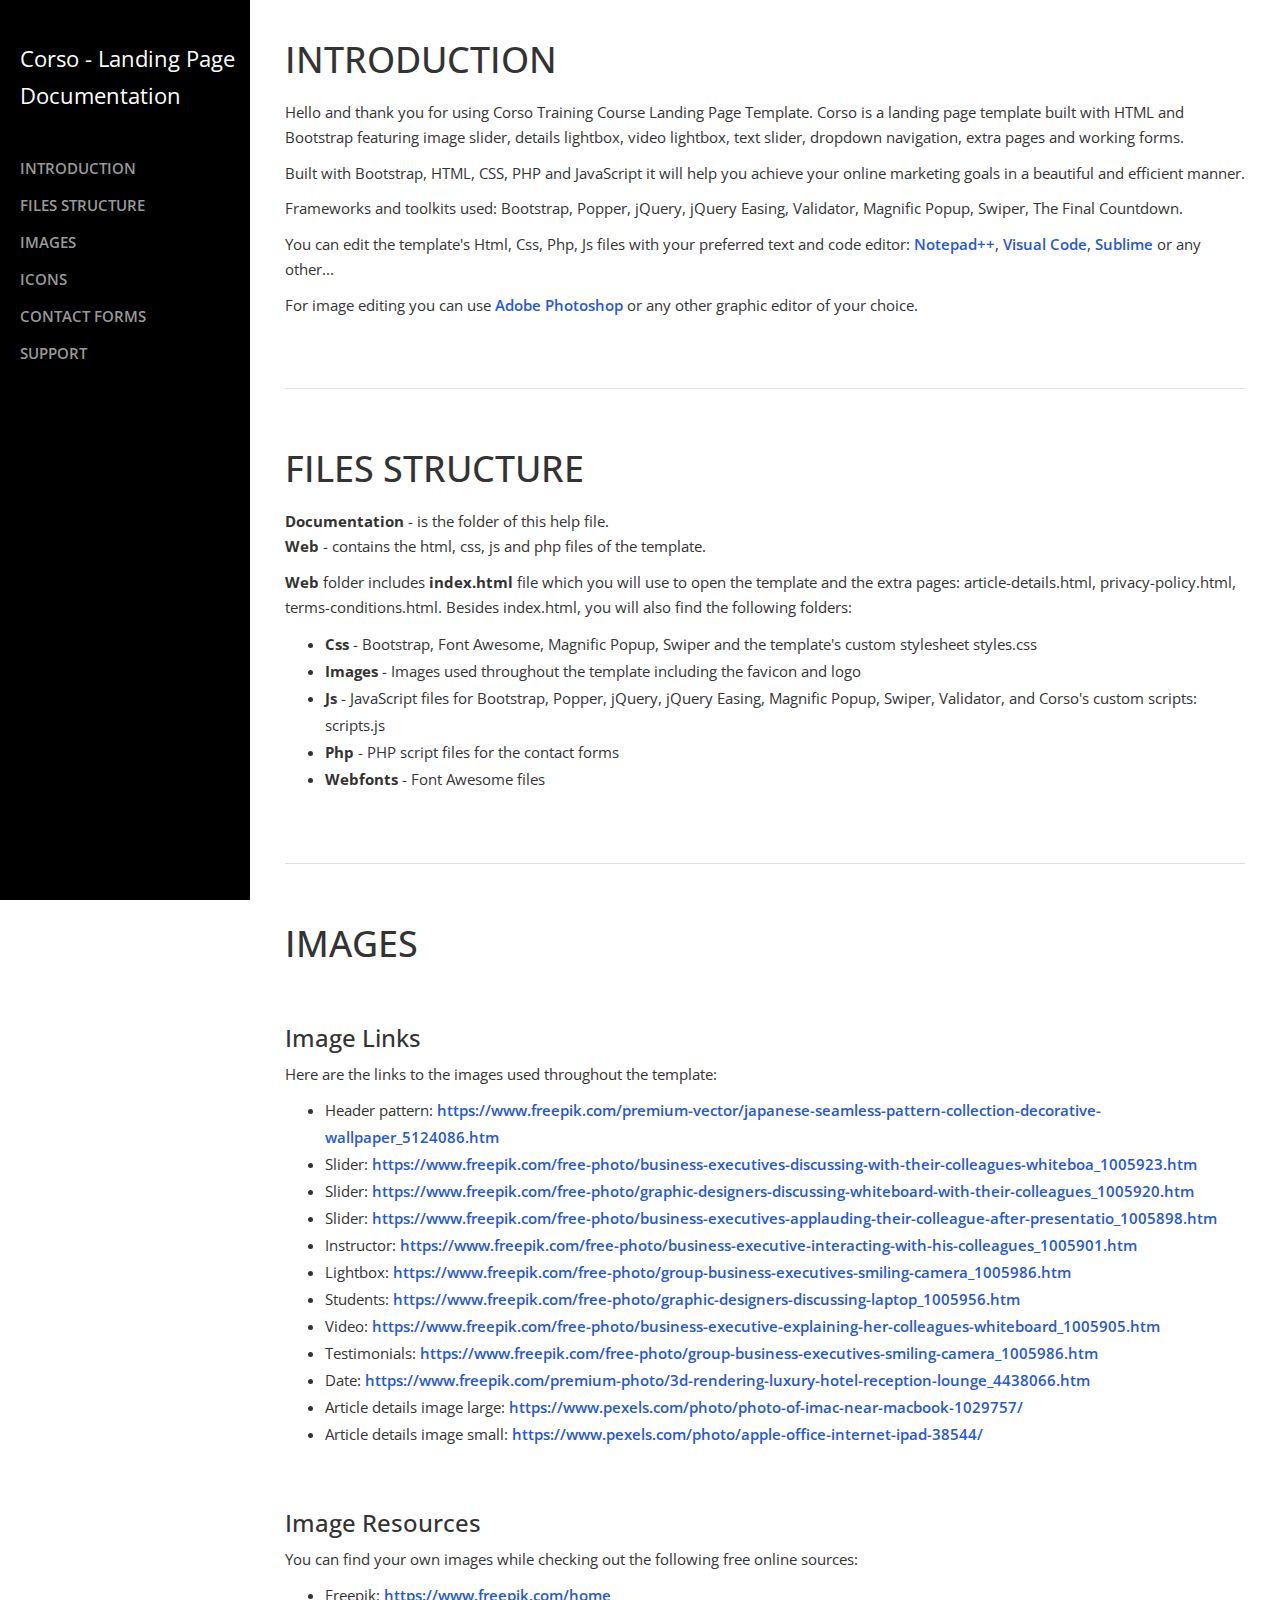
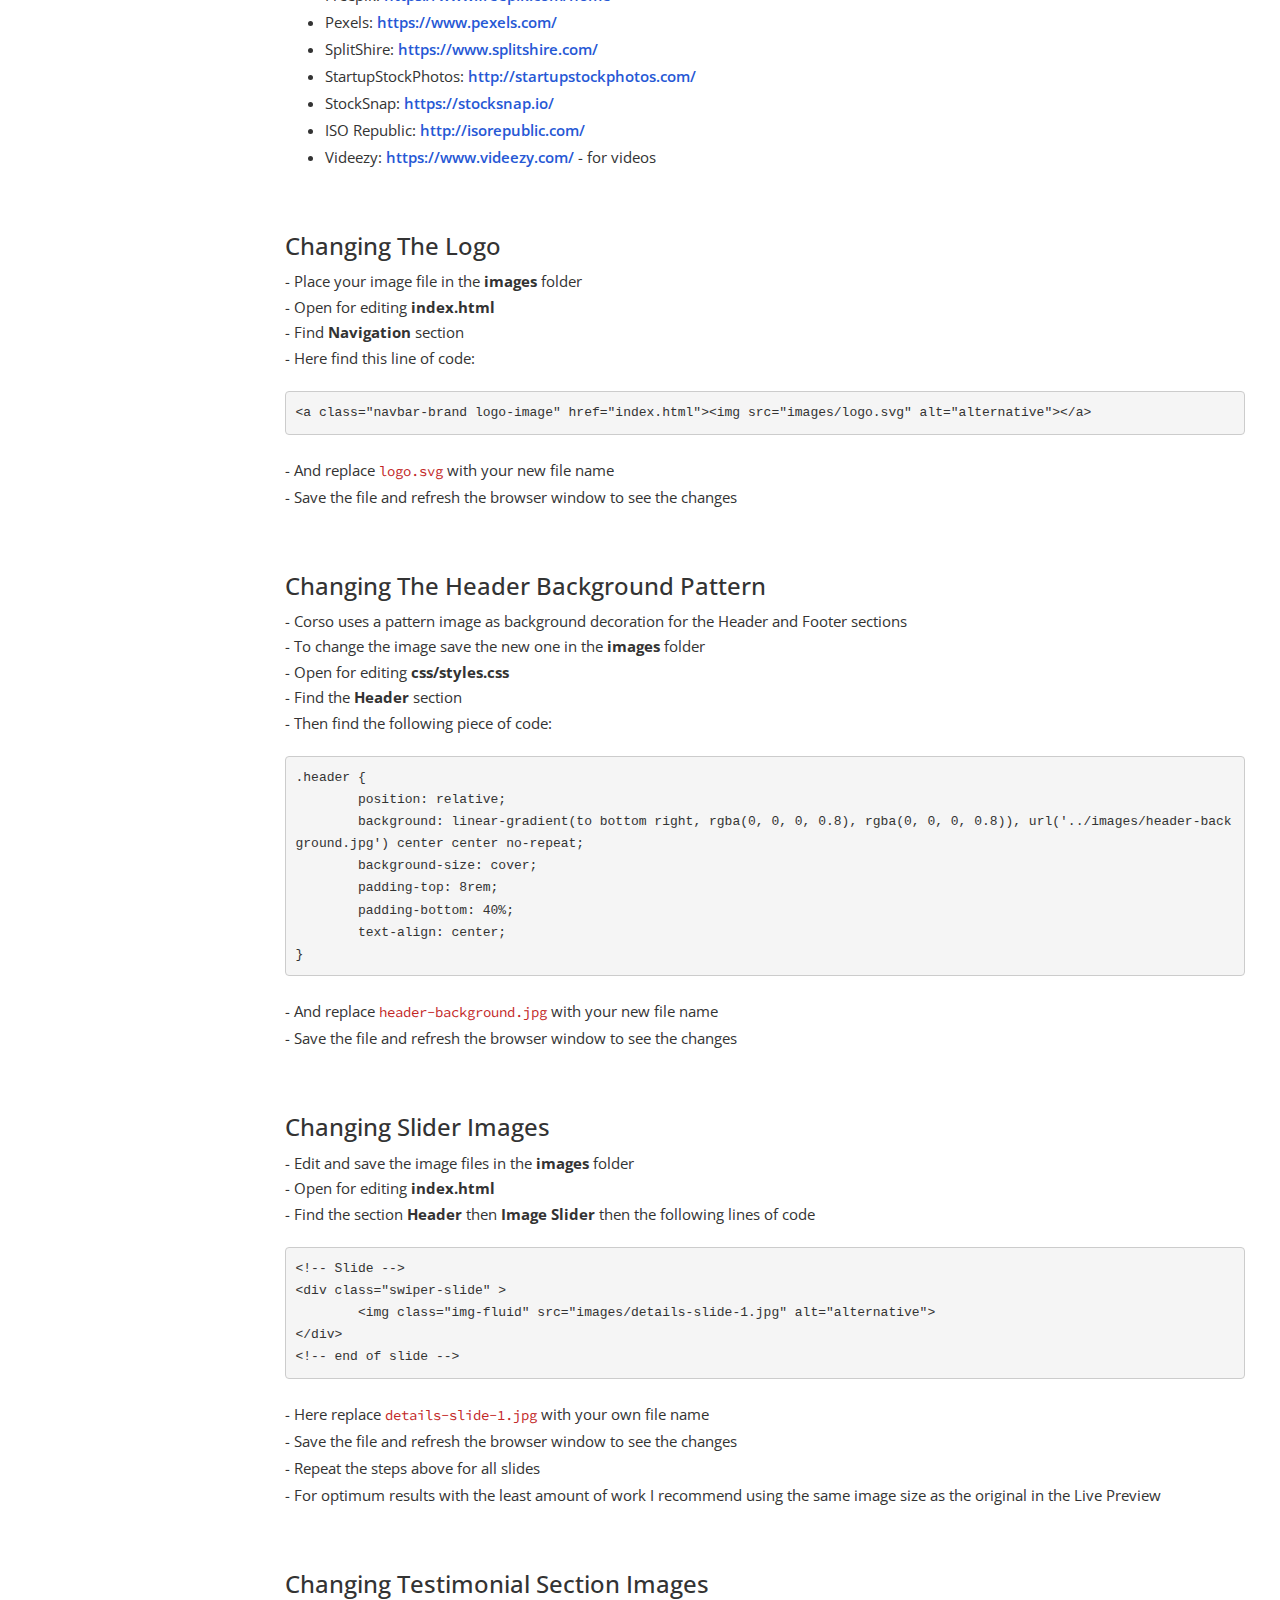
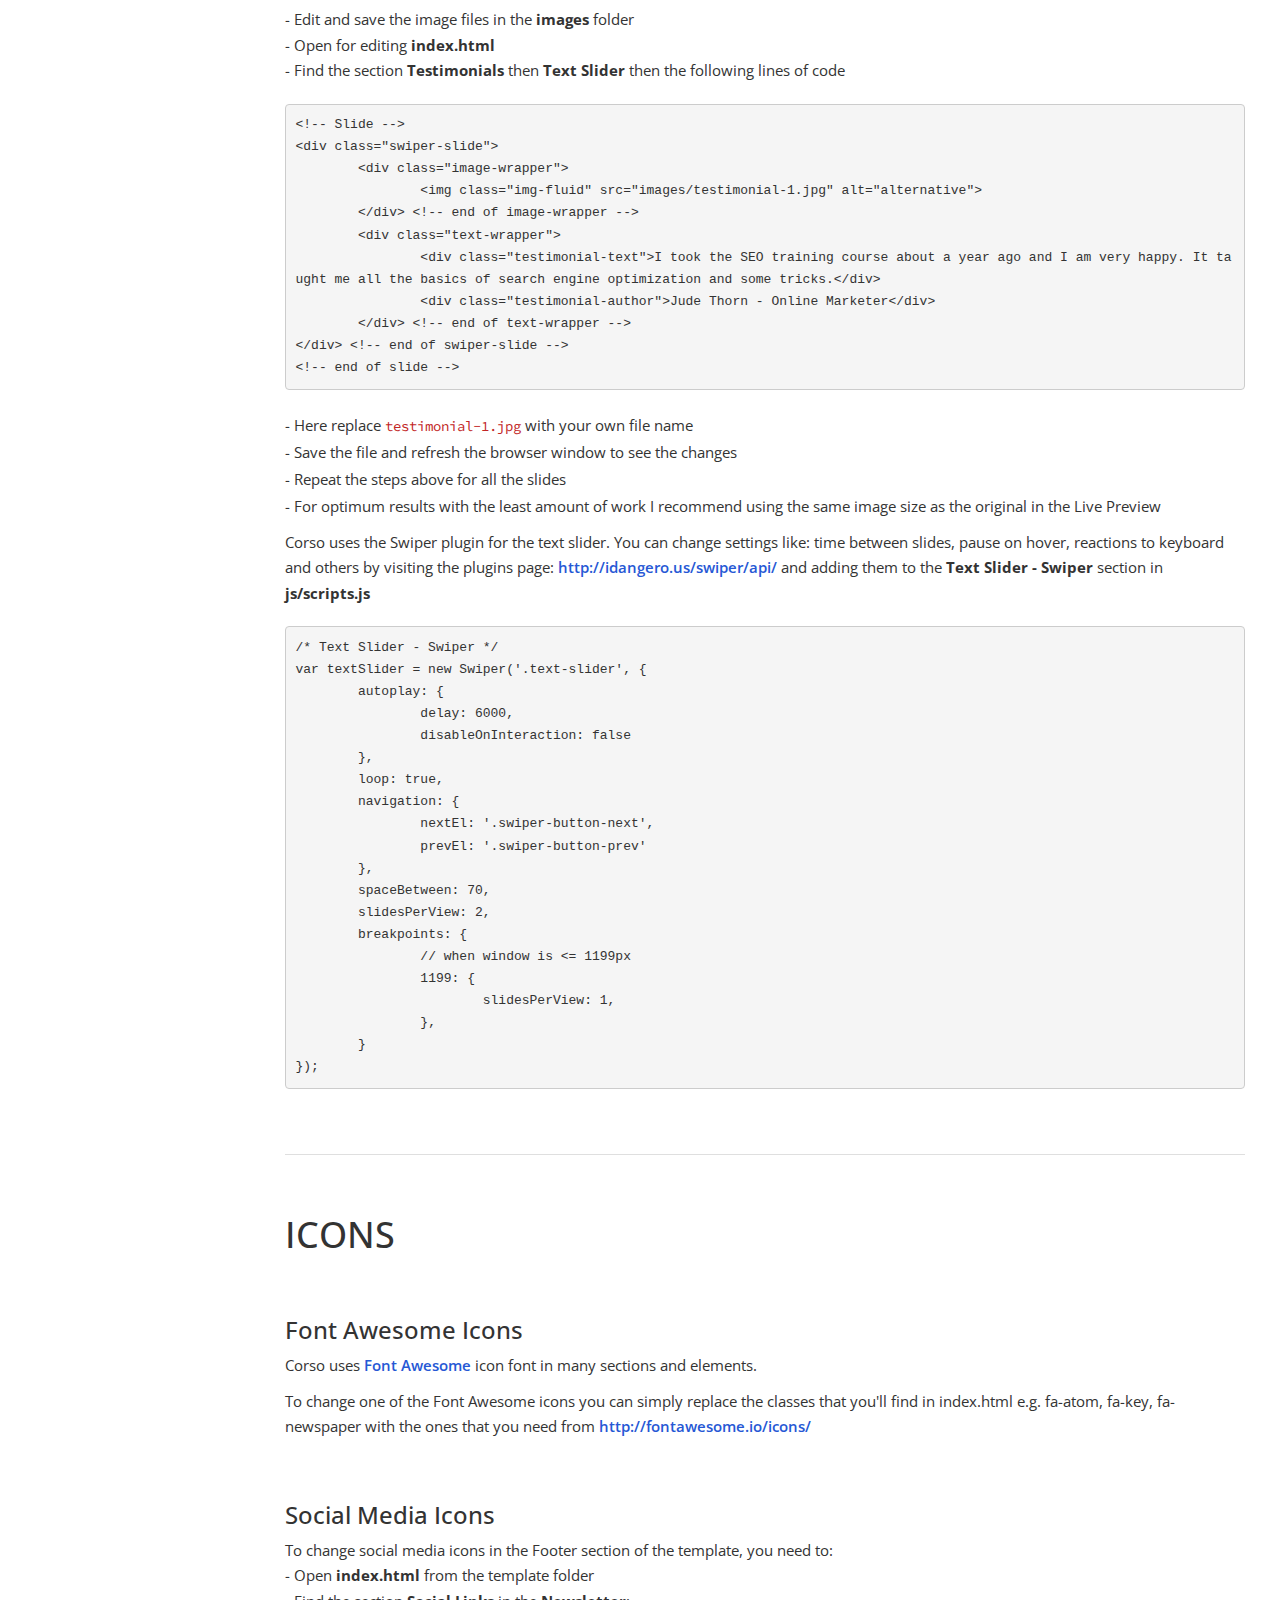
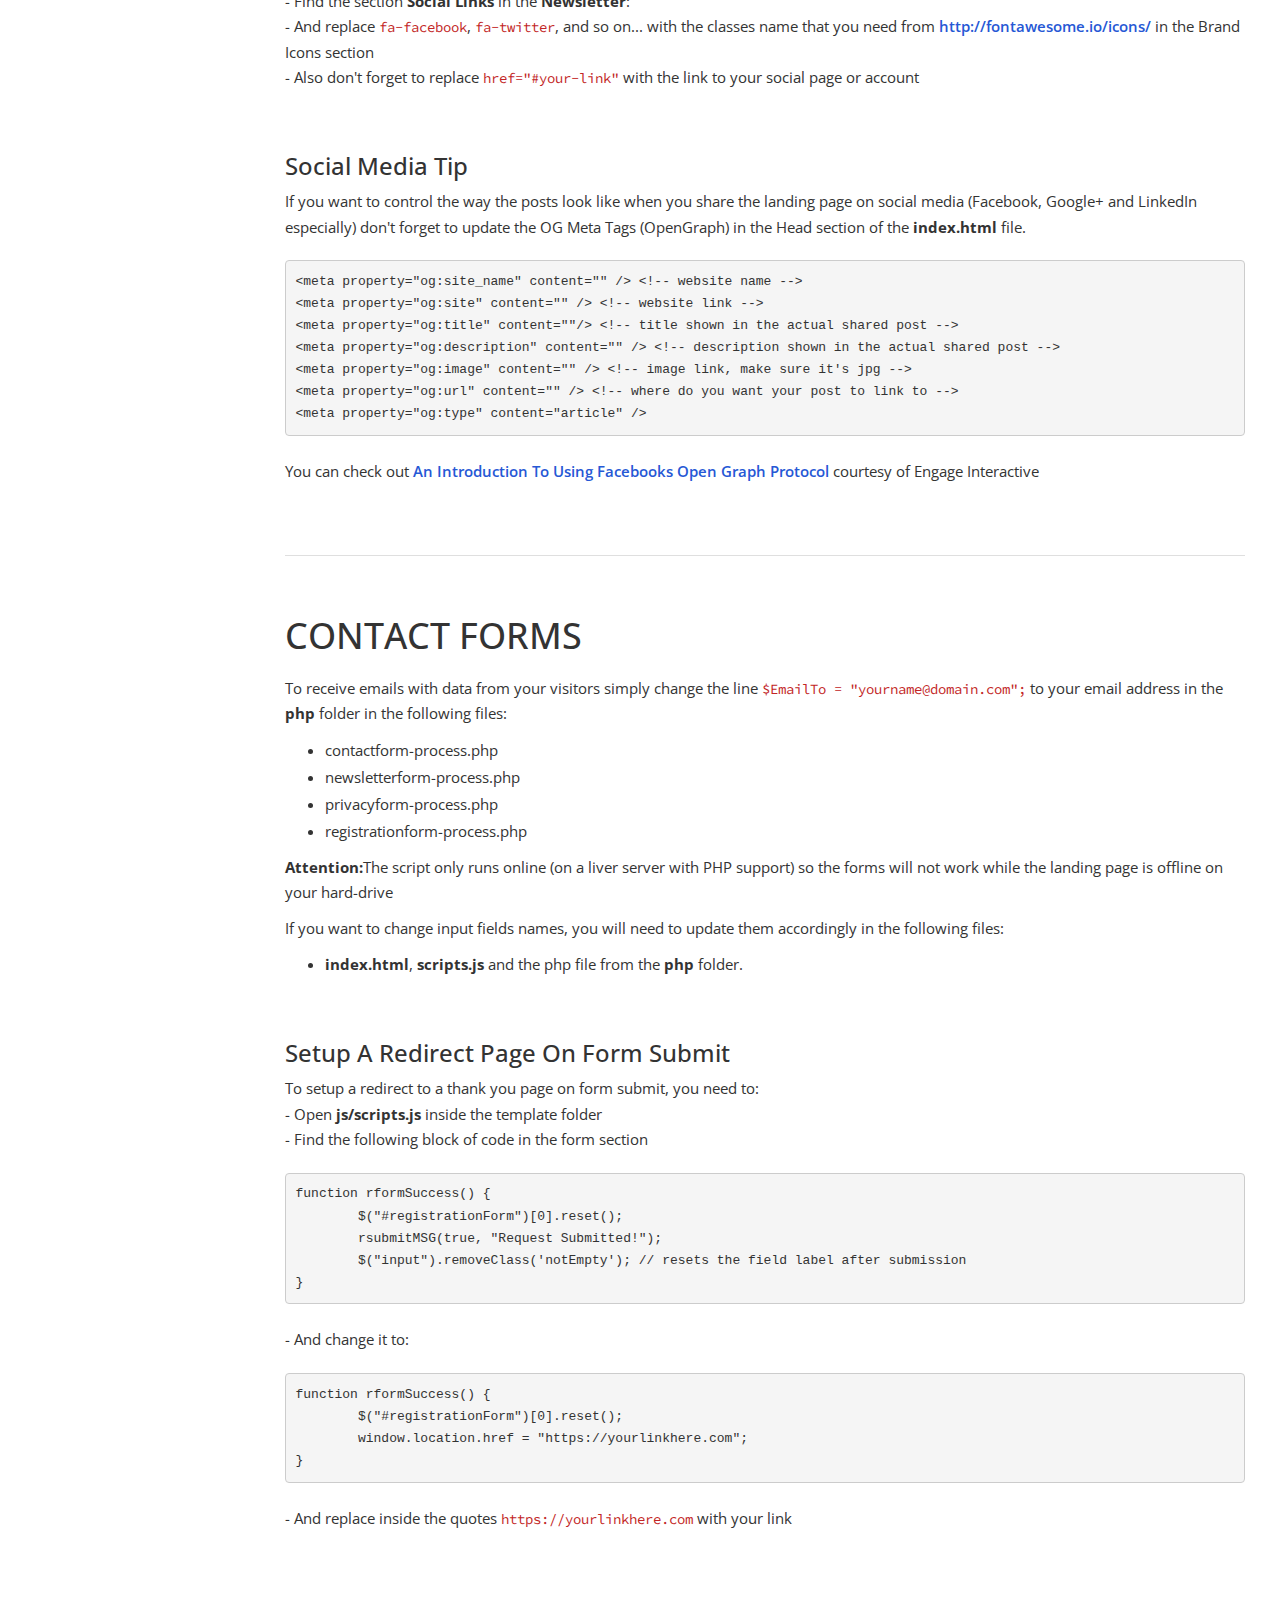
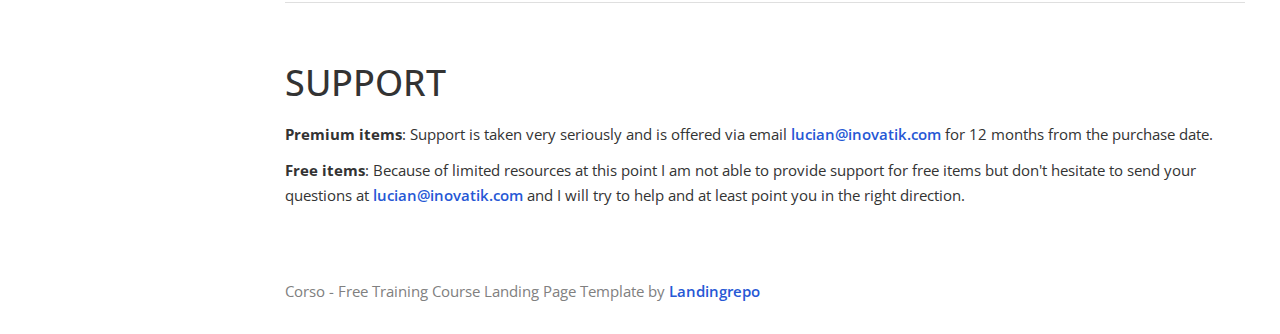
<file: documentation/index.html>
<!DOCTYPE html>
<html lang="en">
<head>

    <meta charset="utf-8">
    <meta http-equiv="X-UA-Compatible" content="IE=edge">
    <meta name="viewport" content="width=device-width, shrink-to-fit=no, initial-scale=1">
    <meta name="description" content="">
    <meta name="author" content="">
    <title>Documentation - Corso Training Course Landing Page Template</title>

    <!-- Styles -->
	<link href="https://fonts.googleapis.com/css?family=Source+Code+Pro:300,400,600" rel="stylesheet">
	<link href="https://fonts.googleapis.com/css?family=Open+Sans:300,400,600" rel="stylesheet">
    <link href="css/bootstrap.min.css" rel="stylesheet">
    <link href="css/styles.css" rel="stylesheet">

    <!-- HTML5 Shim and Respond.js IE8 support of HTML5 elements and media queries -->
    <!-- WARNING: Respond.js doesn't work if you view the page via file:// -->
    <!--[if lt IE 9]>
        <script src="https://oss.maxcdn.com/libs/html5shiv/3.7.0/html5shiv.js"></script>
        <script src="https://oss.maxcdn.com/libs/respond.js/1.4.2/respond.min.js"></script>
    <![endif]-->

</head>
<body>
    <div id="wrapper">

        <!-- Sidebar -->
        <div id="sidebar-wrapper">
			<p>Corso - Landing Page<br> Documentation</p>
            <ul class="sidebar-nav">
                <li class="sidebar-brand">
                </li>
                <li>
                    <a href="#introduction">INTRODUCTION</a>
                </li>
                <li>
                    <a href="#files">FILES STRUCTURE</a>
				</li>
				<li>
                    <a href="#images">IMAGES</a>
                </li>
                <li>
                    <a href="#icons">ICONS</a>
				</li>
				<li>
                    <a href="#forms">CONTACT FORMS</a>
                </li>
				<li>
                    <a href="#support">SUPPORT</a>
                </li>
            </ul>
        </div>
        <!-- end of sidebar wrapper -->


        <!-- Page Content -->
        <div id="page-content-wrapper">
            <div class="container-fluid">
                <div class="row">
                    <div id="introduction" class="col-lg-12">
                        <h1>INTRODUCTION</h1>
                        <p>Hello and thank you for using Corso Training Course Landing Page Template. Corso is a landing page template built with HTML and Bootstrap featuring image slider, details lightbox, video lightbox, text slider, dropdown navigation, extra pages and working forms.</p>
						<p>Built with Bootstrap, HTML, CSS, PHP and JavaScript it will help you achieve your online marketing goals in a beautiful and efficient manner.</p>
						<p>Frameworks and toolkits used: Bootstrap, Popper, jQuery, jQuery Easing, Validator, Magnific Popup, Swiper, The Final Countdown.</p>
						<p>You can edit the template's Html, Css, Php, Js files with your preferred text and code editor: <a href="https://notepad-plus-plus.org/">Notepad++</a>, <a href="https://code.visualstudio.com/">Visual Code</a>, <a href="https://www.sublimetext.com/">Sublime</a> or any other...</p>
						<p>For image editing you can use <a href="http://www.adobe.com/products/photoshop.html">Adobe Photoshop</a> or any other graphic editor of your choice.</p>
					</div> <!-- end of introduction -->
					
					
					<div class="col-lg-12"><hr></div> <!-- gray separator line -->
					
					
					<div id="files" class="col-lg-12">
                        <h1>FILES STRUCTURE</h1>
						<p>
							<b>Documentation</b> - is the folder of this help file.
							<br><b>Web</b> - contains the html, css, js and php files of the template.
						</p>
						<p><b>Web</b> folder includes <b>index.html</b> file which you will use to open the template and the extra pages: article-details.html, privacy-policy.html, terms-conditions.html. Besides index.html, you will also find the following folders:
							<ul>
								<li><b>Css</b> - Bootstrap, Font Awesome, Magnific Popup, Swiper and the template's custom stylesheet styles.css</li>
								<li><b>Images</b> - Images used throughout the template including the favicon and logo</li>
								<li><b>Js</b> - JavaScript files for Bootstrap, Popper, jQuery, jQuery Easing, Magnific Popup, Swiper, Validator, and Corso's custom scripts: scripts.js</li>
								<li><b>Php</b> - PHP script files for the contact forms</li>
								<li><b>Webfonts</b> - Font Awesome files</li>
							</ul>
						</p>
					</div> <!-- end of files structure -->


					<div class="col-lg-12"><hr></div> <!-- gray separator line -->


					<div id="images" class="col-lg-12">
						<h1>IMAGES</h1>
						<h3>Image Links</h3>
						<p>Here are the links to the images used throughout the template:
							<ul>
								<li>Header pattern: <a href="https://www.freepik.com/premium-vector/japanese-seamless-pattern-collection-decorative-wallpaper_5124086.htm">https://www.freepik.com/premium-vector/japanese-seamless-pattern-collection-decorative-wallpaper_5124086.htm</a></li>
								<li>Slider: <a href="https://www.freepik.com/free-photo/business-executives-discussing-with-their-colleagues-whiteboa_1005923.htm">https://www.freepik.com/free-photo/business-executives-discussing-with-their-colleagues-whiteboa_1005923.htm</a></li>
								<li>Slider: <a href="https://www.freepik.com/free-photo/graphic-designers-discussing-whiteboard-with-their-colleagues_1005920.htm">https://www.freepik.com/free-photo/graphic-designers-discussing-whiteboard-with-their-colleagues_1005920.htm</a></li>
								<li>Slider: <a href="https://www.freepik.com/free-photo/business-executives-applauding-their-colleague-after-presentatio_1005898.htm">https://www.freepik.com/free-photo/business-executives-applauding-their-colleague-after-presentatio_1005898.htm</a></li>
								<li>Instructor: <a href="https://www.freepik.com/free-photo/business-executive-interacting-with-his-colleagues_1005901.htm">https://www.freepik.com/free-photo/business-executive-interacting-with-his-colleagues_1005901.htm</a></li>
								<li>Lightbox: <a href="https://www.freepik.com/free-photo/group-business-executives-smiling-camera_1005986.htm">https://www.freepik.com/free-photo/group-business-executives-smiling-camera_1005986.htm</a></li>
								<li>Students: <a href="https://www.freepik.com/free-photo/graphic-designers-discussing-laptop_1005956.htm">https://www.freepik.com/free-photo/graphic-designers-discussing-laptop_1005956.htm</a></li>
								<li>Video: <a href="https://www.freepik.com/free-photo/business-executive-explaining-her-colleagues-whiteboard_1005905.htm">https://www.freepik.com/free-photo/business-executive-explaining-her-colleagues-whiteboard_1005905.htm</a></li>
								<li>Testimonials: <a href="https://www.freepik.com/free-photo/group-business-executives-smiling-camera_1005986.htm">https://www.freepik.com/free-photo/group-business-executives-smiling-camera_1005986.htm</a></li>
								<li>Date: <a href="https://www.freepik.com/premium-photo/3d-rendering-luxury-hotel-reception-lounge_4438066.htm">https://www.freepik.com/premium-photo/3d-rendering-luxury-hotel-reception-lounge_4438066.htm</a></li>
								<li>Article details image large: <a href="https://www.pexels.com/photo/photo-of-imac-near-macbook-1029757/">https://www.pexels.com/photo/photo-of-imac-near-macbook-1029757/</a></li>
								<li>Article details image small: <a href="https://www.pexels.com/photo/apple-office-internet-ipad-38544/">https://www.pexels.com/photo/apple-office-internet-ipad-38544/</a></li>
							</ul>
						</p>
						
						<h3>Image Resources</h3>
						<p>You can find your own images while checking out the following free online sources:
							<ul>
								<li>Freepik: <a href="https://www.pexels.com/">https://www.freepik.com/home</a></li>
								<li>Pexels: <a href="https://www.pexels.com/">https://www.pexels.com/</a></li>
								<li>SplitShire: <a href="https://www.splitshire.com/">https://www.splitshire.com/</a></li>
								<li>StartupStockPhotos: <a href="http://startupstockphotos.com/">http://startupstockphotos.com/</a></li>
								<li>StockSnap: <a href="https://stocksnap.io/">https://stocksnap.io/</a></li>
								<li>ISO Republic: <a href="http://isorepublic.com/">http://isorepublic.com/</a></li>
								<li>Videezy: <a href="https://www.videezy.com/">https://www.videezy.com/</a> - for videos</li>
							</ul>
						</p>

						<h3>Changing The Logo</h3>
						<p>
							- Place your image file in the <b>images</b> folder
							<br>- Open for editing <b>index.html</b>
							<br>- Find <b>Navigation</b> section
							<br>- Here find this line of code:
<pre class="code-format">
&lt;a class=&quot;navbar-brand logo-image&quot; href=&quot;index.html&quot;&gt;&lt;img src=&quot;images/logo.svg&quot; alt=&quot;alternative&quot;&gt;&lt;/a&gt; 
</pre>							
							<br>- And replace <span class="code">logo.svg</span> with your new file name
							<br>- Save the file and refresh the browser window to see the changes
						</p>
						
						<h3>Changing The Header Background Pattern</h3>
						<p>
							- Corso uses a pattern image as background decoration for the Header and Footer sections
							<br>- To change the image save the new one in the <b>images</b> folder
							<br>- Open for editing <b>css/styles.css</b>
							<br>- Find the <b>Header</b> section
							<br>- Then find the following piece of code:
<pre class="code-format">
.header {
	position: relative;
	background: linear-gradient(to bottom right, rgba(0, 0, 0, 0.8), rgba(0, 0, 0, 0.8)), url('../images/header-background.jpg') center center no-repeat;
	background-size: cover;
	padding-top: 8rem;
	padding-bottom: 40%;
	text-align: center;
}
</pre>						
							<br>- And replace <span class="code">header-background.jpg</span> with your new file name
							<br>- Save the file and refresh the browser window to see the changes
						</p>

						<h3>Changing Slider Images</h3>
						<p>
							- Edit and save the image files in the <b>images</b> folder
							<br>- Open for editing <b>index.html</b>
							<br>- Find the section <b>Header</b> then <b>Image Slider</b> then the following lines of code
<pre class="code-format">
&lt;!-- Slide --&gt;
&lt;div class=&quot;swiper-slide&quot; &gt;
	&lt;img class=&quot;img-fluid&quot; src=&quot;images/details-slide-1.jpg&quot; alt=&quot;alternative&quot;&gt;
&lt;/div&gt;
&lt;!-- end of slide --&gt;
</pre>							
							<br>- Here replace <span class="code">details-slide-1.jpg</span> with your own file name
							<br>- Save the file and refresh the browser window to see the changes
							<br>- Repeat the steps above for all slides
							<br>- For optimum results with the least amount of work I recommend using the same image size as the original in the Live Preview
						</p>

						<h3>Changing Testimonial Section Images</h3>
						<p>
							- Edit and save the image files in the <b>images</b> folder
							<br>- Open for editing <b>index.html</b>
							<br>- Find the section <b>Testimonials</b> then <b>Text Slider</b> then the following lines of code
<pre class="code-format">
&lt;!-- Slide --&gt;
&lt;div class=&quot;swiper-slide&quot;&gt;
	&lt;div class=&quot;image-wrapper&quot;&gt;
		&lt;img class=&quot;img-fluid&quot; src=&quot;images/testimonial-1.jpg&quot; alt=&quot;alternative&quot;&gt;
	&lt;/div&gt; &lt;!-- end of image-wrapper --&gt;
	&lt;div class=&quot;text-wrapper&quot;&gt;
		&lt;div class=&quot;testimonial-text&quot;&gt;I took the SEO training course about a year ago and I am very happy. It taught me all the basics of search engine optimization and some tricks.&lt;/div&gt;
		&lt;div class=&quot;testimonial-author&quot;&gt;Jude Thorn - Online Marketer&lt;/div&gt;
	&lt;/div&gt; &lt;!-- end of text-wrapper --&gt;
&lt;/div&gt; &lt;!-- end of swiper-slide --&gt;
&lt;!-- end of slide --&gt;
</pre>							
							<br>- Here replace <span class="code">testimonial-1.jpg</span> with your own file name
							<br>- Save the file and refresh the browser window to see the changes
							<br>- Repeat the steps above for all the slides
							<br>- For optimum results with the least amount of work I recommend using the same image size as the original in the Live Preview
						</p>
						<p>
							Corso uses the Swiper plugin for the text slider. You can change settings like: time between slides, pause on hover, reactions to keyboard and others by visiting the plugins page: <a href="http://idangero.us/swiper/api/">http://idangero.us/swiper/api/</a> and adding them to the <b>Text Slider - Swiper</b> section in <b>js/scripts.js</b>
<pre class="code-format">
/* Text Slider - Swiper */
var textSlider = new Swiper('.text-slider', {
	autoplay: {
		delay: 6000,
		disableOnInteraction: false
	},
	loop: true,
	navigation: {
		nextEl: '.swiper-button-next',
		prevEl: '.swiper-button-prev'
	},
	spaceBetween: 70,
	slidesPerView: 2,
	breakpoints: {
		// when window is <= 1199px
		1199: {
			slidesPerView: 1,
		},
	}
});
</pre>
						</p>
					</div> <!-- end of images -->


					<div class="col-lg-12"><hr></div> <!-- gray separator line -->
					
					
					<div id="icons" class="col-lg-12">
                        <h1>ICONS</h1>
						<h3>Font Awesome Icons</h3>
						<p>Corso uses <a href="http://fontawesome.io/">Font Awesome</a> icon font in many sections and elements.
						<p>To change one of the Font Awesome icons you can simply replace the classes that you'll find in index.html e.g. fa-atom, fa-key, fa-newspaper with the ones that you need from <a href="http://fontawesome.io/icons/">http://fontawesome.io/icons/</a></p>

						<h3>Social Media Icons</h3>
						<p>To change social media icons in the Footer section of the template, you need to: 
							<br>- Open <b>index.html</b> from the template folder
							<br>- Find the section <b>Social Links</b> in the <b>Newsletter</b>:
							<br>- And replace <span class="code">fa-facebook</span>, <span class="code">fa-twitter</span>, and so on... with the classes name that you need from <a href="http://fontawesome.io/icons/">http://fontawesome.io/icons/</a> in the Brand Icons section
							<br>- Also don't forget to replace <span class="code">href="#your-link"</span> with the link to your social page or account
						</p>

						<h3>Social Media Tip</h3>
						<p>If you want to control the way the posts look like when you share the landing page on social media (Facebook, Google+ and LinkedIn especially) don't forget to update the OG Meta Tags (OpenGraph) in the Head section of the <b>index.html</b> file.
<pre class="code-format">
&lt;meta property="og:site_name" content="" /&gt; &lt;!-- website name --&gt;
&lt;meta property="og:site" content="" /&gt; &lt;!-- website link --&gt;
&lt;meta property="og:title" content=""/&gt; &lt;!-- title shown in the actual shared post --&gt;
&lt;meta property="og:description" content="" /&gt; &lt;!-- description shown in the actual shared post --&gt;
&lt;meta property="og:image" content="" /&gt; &lt;!-- image link, make sure it's jpg --&gt;
&lt;meta property="og:url" content="" /&gt; &lt;!-- where do you want your post to link to --&gt;
&lt;meta property="og:type" content="article" /&gt;
</pre>
						<br>You can check out <a href="http://engageinteractive.co.uk/blog/an-introduction-to-using-facebooks-open-graph-protocol">An Introduction To Using Facebooks Open Graph Protocol</a> courtesy of Engage Interactive</p>
                    </div> <!-- end of icons -->
					

					<div class="col-lg-12"><hr></div> <!-- gray separator line -->
					

					<div id="forms" class="col-lg-12">
                        <h1>CONTACT FORMS</h1>
                        <p>To receive emails with data from your visitors simply change the line <span class="code">$EmailTo = "yourname@domain.com";</span> to your email address in the <b>php</b> folder in the following files:</p>
						<ul>
							<li>contactform-process.php</li>
							<li>newsletterform-process.php</li>
							<li>privacyform-process.php</li>
							<li>registrationform-process.php</li>
						</ul>
						<p><b>Attention:</b>The script only runs online (on a liver server with PHP support) so the forms will not work while the landing page is offline on your hard-drive</p>
						<p>If you want to change input fields names, you will need to update them accordingly in the following files:</p>
						<ul>
							<li><b>index.html</b>, <b>scripts.js</b> and the php file from the <b>php</b> folder.</li>
						</ul>

						<h3>Setup A Redirect Page On Form Submit</h3>
						<p>
							To setup a redirect to a thank you page on form submit, you need to: 
							<br>- Open <b>js/scripts.js</b> inside the template folder
							<br>- Find the following block of code in the form section 
<pre class="code-format">
function rformSuccess() {
	$("#registrationForm")[0].reset();
	rsubmitMSG(true, "Request Submitted!");
	$("input").removeClass('notEmpty'); // resets the field label after submission
}
</pre>
							<br>- And change it to:
<pre class="code-format">
function rformSuccess() {
	$("#registrationForm")[0].reset();
	window.location.href = "https://yourlinkhere.com";
}
</pre>
							<br>- And replace inside the quotes <span class="code">https://yourlinkhere.com</span> with your link
						</p>
					</div> <!-- end of contact form and privacy policy form -->
						
					
					<div class="col-lg-12"><hr></div> <!-- gray separator line -->

					
					<div id="support" class="col-lg-12">
						<h1>SUPPORT</h1>
						<p><b>Premium items</b>: Support is taken very seriously and is offered via email <a href="mailto:lucian@inovatik.com">lucian@inovatik.com</a> for 12 months from the purchase date.</p>
						<p><b>Free items</b>: Because of limited resources at this point I am not able to provide support for free items but don't hesitate to send your questions at <a href="mailto:lucian@inovatik.com">lucian@inovatik.com</a> and I will try to help and at least point you in the right direction.</p>
					</div> <!-- end of support -->
										
					<div class="col-lg-12">
						<p class="footer">Corso - Free Training Course Landing Page Template by <a href="https://landingrepo.com">Landingrepo</a></p>
					</div>
                </div>
            </div>
        </div> <!-- end of page content wrapper -->
    </div> <!-- end of wrapper -->
    

    <!-- Scripts Libraries -->
    <script src="js/jquery.js" type="text/javascript"></script>
    <script src="js/bootstrap.min.js" type="text/javascript"></script>

	
	<!-- Custom Scripts -->
    <script>
    <!-- Menu Toggle Script -->
	$("#menu-toggle").click(function(e) {
        e.preventDefault();
        $("#wrapper").toggleClass("toggled");
    });
	
	/* Smooth Scrolling To Anchors  */
		$(function() {
			$('a[href*="#"]:not([data-toggle="tab"])').click(function() {
				if (location.pathname.replace(/^\//,'') == this.pathname.replace(/^\//,'') && location.hostname == this.hostname) {
					var target = $(this.hash);
					target = target.length ? target : $('[name=' + this.hash.slice(1) +']');
					if (target.length) {
						$('html, body').animate({
							scrollTop: target.offset().top
						}, 700);
						return false;
					}
				}
			});
		});
	</script>

</body>
</html>
</file>
<file: documentation/css/styles.css>
/**************************/
/*     General Styles     */
/**************************/
body {
	overflow-x: hidden;
	font: 400 15px/1.8em "Open Sans", sans-serif; 
}

p {
	font: 400 15px/1.7em "Open Sans", sans-serif; 
}

h1 {
	margin-bottom: 20px;
}

h3 {
	margin-top: 62px;
}

a {
	color: #2658d5;
	font-weight: 600;
	text-decoration: none;
}
 
a:hover {
	text-decoration: none;
}

hr {
	margin-top: 60px;
	margin-bottom: 40px;
}

pre.code-format {
	max-width: 1000px;
	line-height:1.7em;
	white-space: pre-wrap;       /* Since CSS 2.1 */
    white-space: -moz-pre-wrap;  /* Mozilla, since 1999 */
    white-space: -pre-wrap;      /* Opera 4-6 */
    white-space: -o-pre-wrap;    /* Opera 7 */
    word-wrap: break-word;       /* Internet Explorer 5.5+ */
	margin-top: 20px;
	margin-bottom: -5px;
}



/************************/
/*     Page Content     */
/************************/
#wrapper {
    padding-left: 0;
    -webkit-transition: all 0.5s ease;
    -moz-transition: all 0.5s ease;
    -o-transition: all 0.5s ease;
    transition: all 0.5s ease;
}

#wrapper.toggled {
    padding-left: 250px;
}

#sidebar-wrapper {
    z-index: 1000;
    position: fixed;
    left: 250px;
    width: 0;
    height: 100%;
    margin-left: -250px;
    overflow-y: auto;
    background: #000;
    -webkit-transition: all 0.5s ease;
    -moz-transition: all 0.5s ease;
    -o-transition: all 0.5s ease;
    transition: all 0.5s ease;
}

#sidebar-wrapper p {
	display: block;
	color: #fff;
	font-size: 22px;
	margin-left: 20px;
	margin-top: 40px;
}

#wrapper.toggled #sidebar-wrapper {
    width: 250px;
}

#page-content-wrapper {
    width: 100%;
    position: absolute;
    padding: 15px;
}

#page-content-wrapper .code {
	font: 400 14px/1.6em "Source Code Pro", sans-serif; 
	color: #c22525;
}

#page-content-wrapper hr {
	border-top: 1px solid #dfdfdf; 
}

#wrapper.toggled #page-content-wrapper {
    position: absolute;
    margin-right: -250px;
}

.separator {
	margin-bottom: 15px;
}

.footer {
	margin-top: 60px;
	color: grey;
}


/**************************/
/*     Sidebar Styles     */
/**************************/
.sidebar-nav {
    position: absolute;
    top: 0;
    width: 250px;
    margin: 0;
    padding: 0;
    list-style: none;
}

.sidebar-nav li {
    padding-top: 0.5rem;
    padding-bottom: 0.5rem;
}

.sidebar-nav li a {
    padding-left: 20px;
    line-height: 20px;
}

.sidebar-nav li a {
    display: inline-block;
    text-decoration: none;
    color: #999999;
}

.sidebar-nav li:hover {
    text-decoration: none;
    background: rgba(255,255,255,0.2);
}

.sidebar-nav li:hover a {
    color: #fff;
}

.sidebar-nav li a:active,
.sidebar-nav li a:focus {
	color: #fff;
}

.sidebar-nav > .sidebar-brand {
    font-size: 18px;
    line-height: 22px;
	margin-top: 140px;
	color: #fff;
	text-align: left;
}

.sidebar-nav > .sidebar-brand a {
    color: #999999;
}

.sidebar-nav > .sidebar-brand a:hover {
    color: #fff;
    background: none;
}


/*************************/
/*     Media Queries     */
/*************************/
@media(min-width:768px) {
    #wrapper {
        padding-left: 250px;
    }

    #wrapper.toggled {
        padding-left: 0;
    }

    #sidebar-wrapper {
        width: 250px;
    }

    #wrapper.toggled #sidebar-wrapper {
        width: 0;
    }

    #page-content-wrapper {
        padding: 20px;
        position: relative;
    }

    #wrapper.toggled #page-content-wrapper {
        position: relative;
        margin-right: 0;
    }
}
</file>
